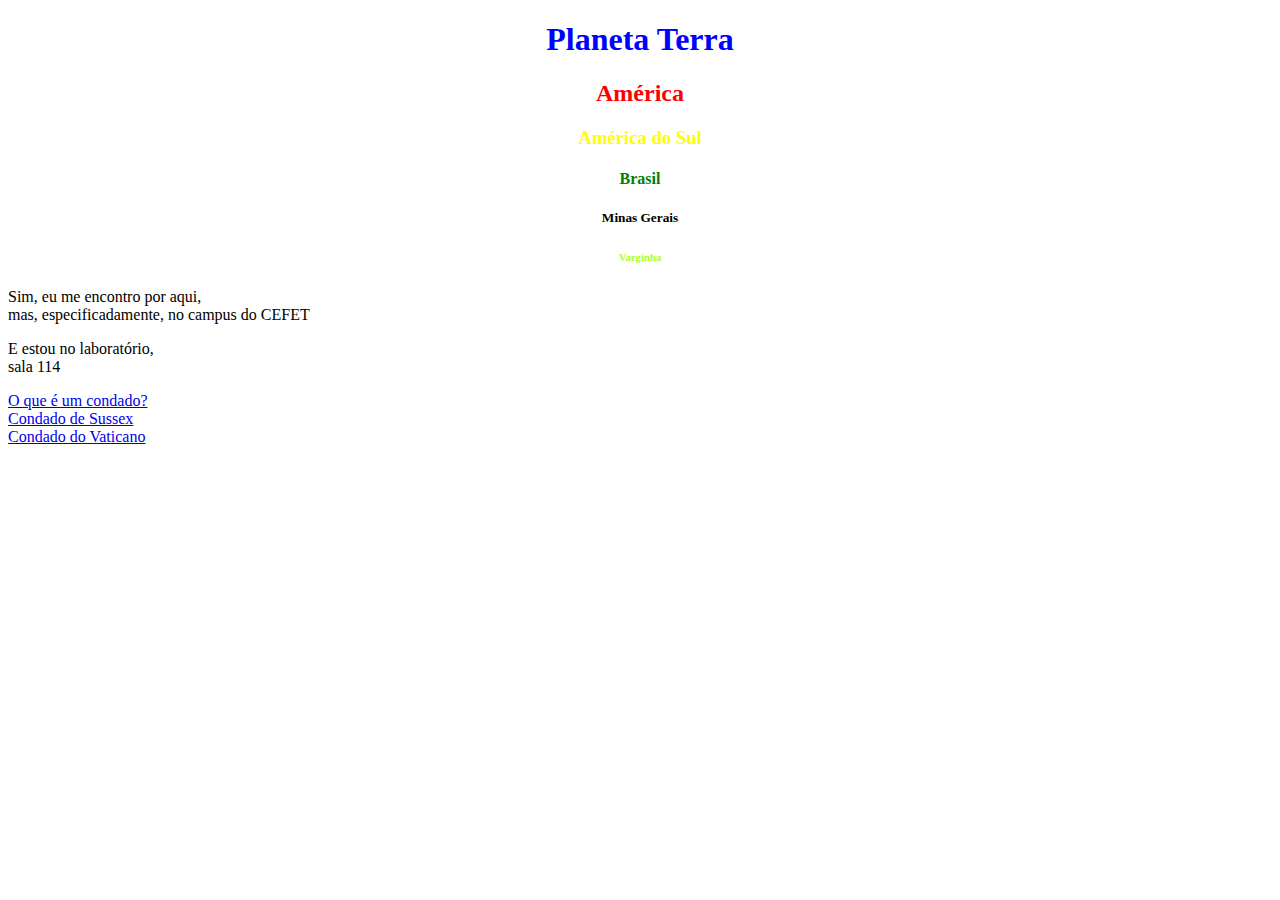
<file: index.html>
<!DOCTYPE html>
<html lang="en">

<head>
    <meta charset="UTF-8">
    <meta http-equiv="X-UA-Compatible" content="IE=edge">
    <meta name="viewport" content="width=device-width, initial-scale=1.0">
    <title>Condinismo</title>
    <link rel="stylesheet" href="./css/estilo.css">
</head>

<body>
    <h1>Planeta Terra</h1>
    <h2>América</h2>
    <h3>América do Sul</h3>
    <h4>Brasil</h4>
    <h5>Minas Gerais</h5>
    <h6>Varginha</h6>
    <p> Sim, eu me encontro por aqui,<br />mas, especificadamente, no campus do CEFET</p>
    <p> E estou no laboratório,<br /> sala 114</p>
    <a href="https://pt.wikipedia.org/wiki/Condado" target="_blank">O que é um condado?</a>
    <br />
    <a href="Condado1.html">Condado de Sussex</a>
    <br />
    <a href="Condados/Condado2.html">Condado do Vaticano</a> 
</body>

</html>
</file>
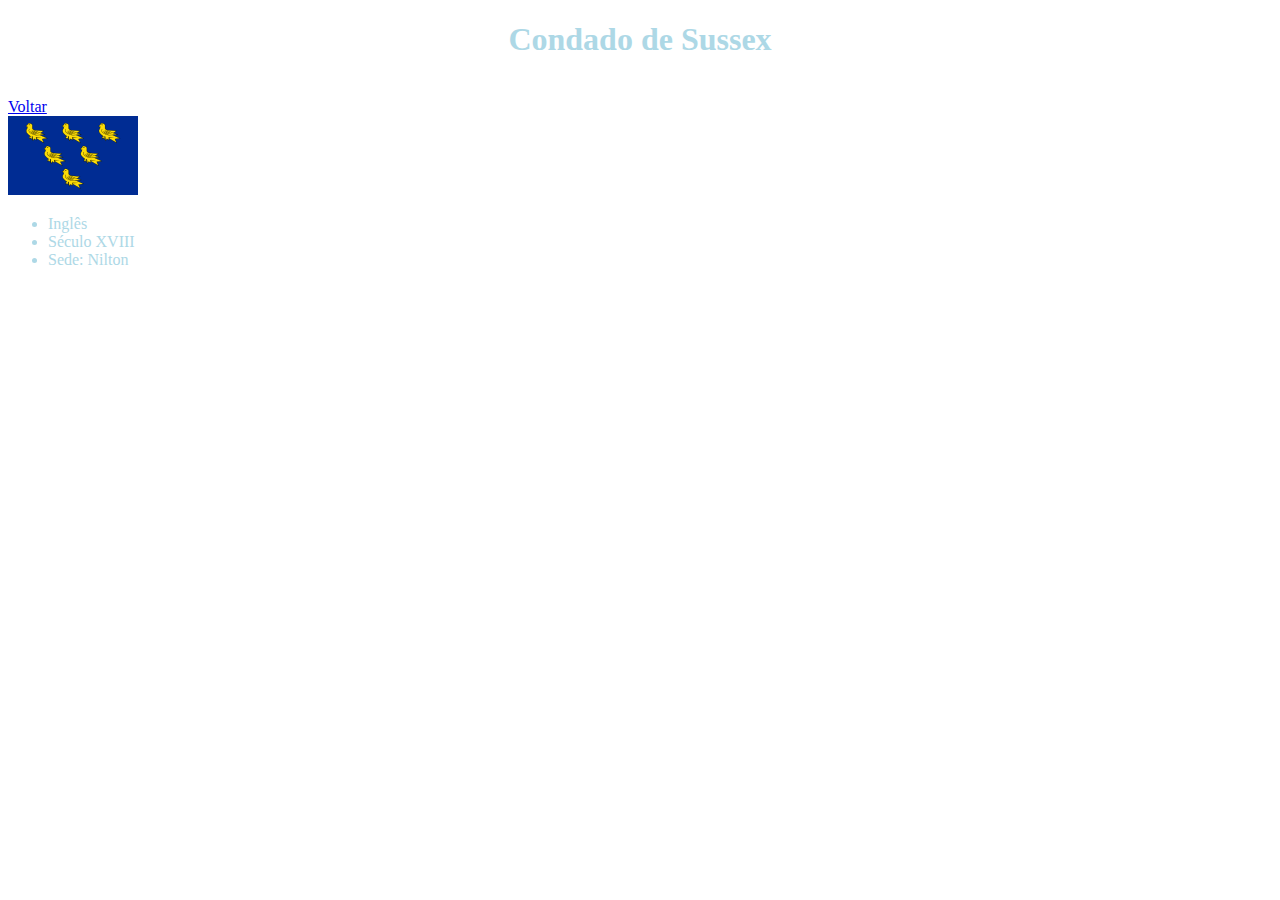
<file: Condado1.html>
<!DOCTYPE html>
<html lang="en">
<head>
    <meta charset="UTF-8">
    <meta http-equiv="X-UA-Compatible" content="IE=edge">
    <meta name="viewport" content="width=device-width, initial-scale=1.0">
    <link rel="stylesheet" href="./css/estilo.css">
    <title>Condado_Sussex</title>
</head>

<body>
    <h1 id="page1">Condado de Sussex</h1>
    <br />
    <a href="index.html">Voltar</a> 
    <br />
    <img src="img/bandeira1.png" alt="Bandeira do Condado de Sussex"/>
    <ul>
        <li>Inglês</li>
        <li>Século XVIII</li>
        <li>Sede: Nilton</li>
    </ul>
</body>

</html>
</file>
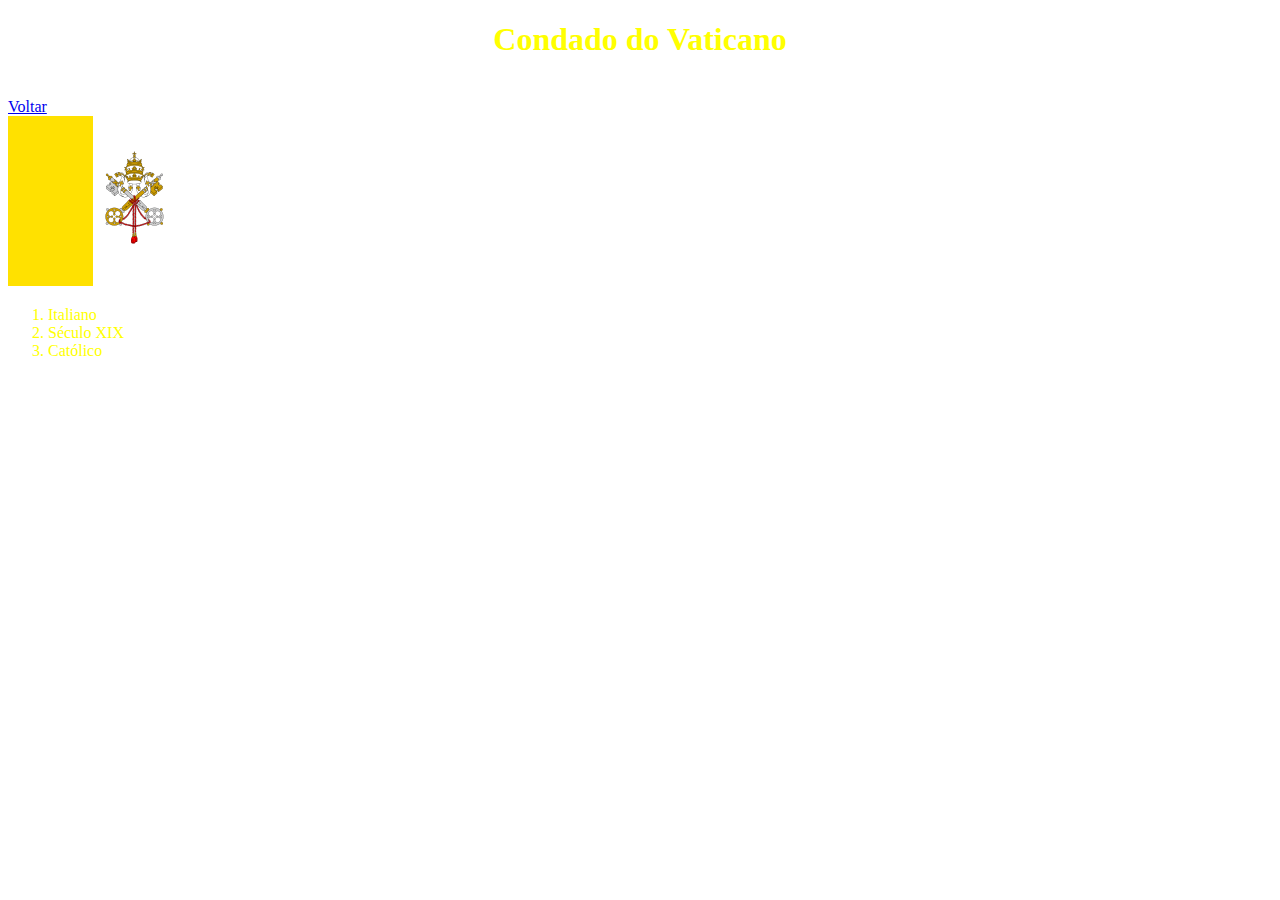
<file: Condados/Condado2.html>
<!DOCTYPE html>
<html lang="en">
<head>
    <meta charset="UTF-8">
    <meta http-equiv="X-UA-Compatible" content="IE=edge">
    <meta name="viewport" content="width=device-width, initial-scale=1.0">
    <link rel="stylesheet" href=".././css/estilo.css">
    <title>Condado_Vaticano</title>
</head>

<body>
    <h1 class="page2">Condado do Vaticano</h1>
    <br />
    <a href="../index.html">Voltar</a> 
    <br /> 
    <img src="../img/bandeira.png" alt="Bandeira do Condado do Vaticano" />
    <ol>
        <li>Italiano</li>
        <li>Século XIX</li>
        <li>Católico</li>
    </ol>
</body>

</html>
</file>
<file: css/estilo.css>
h1{
    color: blue;
    text-align: center;
}

h2{
    color: red;
    text-align: center;
}

h3{
    color: yellow; 
    text-align: center;
}

h4{
    color: green;
    text-align: center;
}
h5{
    color: black;
    text-align: center;
}
h6{
    color: greenyellow;
    text-align: center;
}
h1#page1{
    color: lightblue;
}
h1.page2{
    color: yellow;
}
body ul li{
    color: lightblue;
}
body ol li{
    color: yellow;
}
</file>
